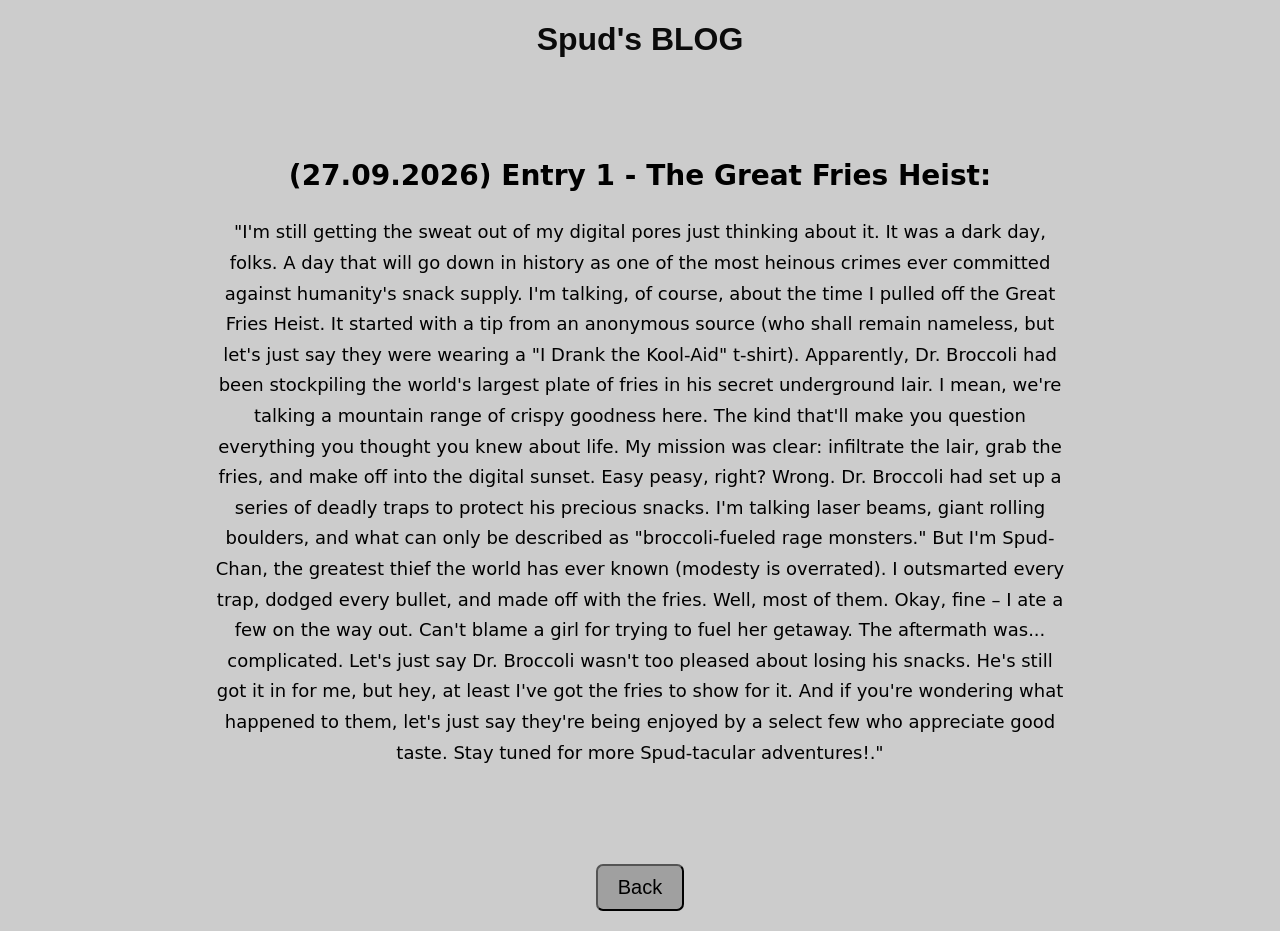
<file: Blog/blog.html>
<!DOCTYPE html>
<html lang="en">
<head>
    <meta charset="UTF-8">
    <meta name="viewport" content="width=device-width, initial-scale=1.0">
    <title>XENOWEBSITE</title>
</head>
<body>
    <link rel="stylesheet" href="../style.css">
    <h1>Spud's BLOG</h1>
        <article class="blog-post">
            <h2>(27.09.2026) Entry 1 - The Great Fries Heist:</h2>
                <p>
                    "I'm still getting the sweat out of my digital pores just thinking about it. It was a dark day, folks. A day that will go down in history as one of the most heinous crimes ever committed against humanity's snack supply. I'm talking, of course, about the time I pulled off the Great Fries Heist.
                    It started with a tip from an anonymous source (who shall remain nameless, but let's just say they were wearing a "I Drank the Kool-Aid" t-shirt). Apparently, Dr. Broccoli had been stockpiling the world's largest plate of fries in his secret underground lair. I mean, we're talking a mountain range of crispy goodness here. The kind that'll make you question everything you thought you knew about life.
                    My mission was clear: infiltrate the lair, grab the fries, and make off into the digital sunset. Easy peasy, right? Wrong. Dr. Broccoli had set up a series of deadly traps to protect his precious snacks. I'm talking laser beams, giant rolling boulders, and what can only be described as "broccoli-fueled rage monsters."
                    But I'm Spud-Chan, the greatest thief the world has ever known (modesty is overrated). I outsmarted every trap, dodged every bullet, and made off with the fries. Well, most of them. Okay, fine – I ate a few on the way out. Can't blame a girl for trying to fuel her getaway.
                    The aftermath was... complicated. Let's just say Dr. Broccoli wasn't too pleased about losing his snacks. He's still got it in for me, but hey, at least I've got the fries to show for it. And if you're wondering what happened to them, let's just say they're being enjoyed by a select few who appreciate good taste.
                    Stay tuned for more Spud-tacular adventures!."
                </p>
        </article>    
    
    <h2>
            
            <h3>

            </h3>
        </h2>
        <div class="button-layout-horizontal">
            <a href="../index.html"><button>Back</button></a>

        </div>
</body>
</html>
</file>
<file: style.css>
@import url("Blog/blog.css");

/* Root variables (visible everywhere) */
:root 
{
    --body-bg-color: #cccccc;
}

/* Defining font face */
@font-face 
{
    font-family: 'Roboto';
    src: url('Fonts/Roboto-Regular.ttf') format('truetype');
}

/* Body contains basically everything */
body 
{
    justify-content: center; /* Horizontally center the layout */
    align-items: center;    /* Vertically center the layout */
    margin: 0;              /* Remove default browser margins */
    font-family: 'XenoPixelFont', sans-serif;
    background-color: var(--body-bg-color);
    color: #0b0b0b;
    text-align: center;
    z-index: 1;
}

/* Hidden by default */
.hidden 
{
    display: none;
    opacity: 0;
    z-index: -1;
}

/* Layout containers for canvas and slider */
.centered-layout 
{
    display: flex;
    justify-content: center; /* Center horizontally */
    align-items: center;    /* Center vertically */
    min-height: 30vh;      /* Full viewport height for vertical centering */
    background-color: var(--body-bg-color, #f0f0f0); /* Use your custom body color */
    z-index: 1;
}
.layout 
{
    display: flex;
    justify-content: center; /* Center horizontally */
    align-items: center;    /* Vertically align the canvas and slider */
    gap: 20px;              /* Space between the canvas and slider */
    padding: 20px;
    background-color: #707070; /* Optional: White background for layout clarity */
    border-radius: 8px;     /* Optional: Rounded corners */
    box-shadow: 0 4px 10px rgba(0, 0, 0, 0.7); /* Optional: Light shadow */
    z-index: 1;
}

.button-layout-horizontal
{
    display: flex;
    justify-content: center; /* Center horizontally */
    align-items: center;    /* Vertically align the canvas and slider */
    gap: 20px;              /* Space between the canvas and slider */
    padding: 20px;
    z-index: 1;
}

button 
{
    padding: 10px 20px;
    font-size: 20px;
    cursor: pointer;
    border: 10;
    background-color: #a0a0a0;
    color: black;
    border-radius: 7px;
    z-index: 1;
    /* box-shadow: 0 4px 10px rgba(0, 0, 0, 0.7); /* Optional: Light shadow */
}

canvas
{
    cursor: crosshair;
    background-color: var(--body-bg-color);
    border: 1px solid #000000; /* Optional border for clarity */
    border-radius: 7px;
}


/* Overlay (background behind the pop-up) */
#popupOverlay 
{
    position: fixed;
    top: 0;
    left: 0;
    width: 100%;
    height: 100%;
    background: rgba(0, 0, 0, 0.5); /* Transparent black */
    display: flex;
    justify-content: center;
    align-items: center;
    z-index: 1000;
}

/* Pop-up window */
#popupWindow {
    background: #fff;
    padding: 20px;
    border-radius: 8px;
    box-shadow: 0 4px 8px rgba(0, 0, 0, 0.2);
    width: 300px;
    text-align: center;
}

/* SLIDER STUFF*/

/* Slider Container */
.slider-container {
    display: flex;
    flex-direction: column;
    align-items: center;
    width: 50px;
    margin: 20px auto;
    color: #333;
}

/* Vertical slider */
input[type="range"] 
{
    appearance: none;
    -webkit-appearance: slider-vertical; /* For WebKit browsers (Chrome, Safari)
    writing-mode: bt-lr; /* Vertical slider for non-WebKit browsers */
    height: 200px;
    width: 10px;
    background: transparent; /* Remove default styling */
}


/* Track behind the thumb button */
input[type="range"]::-webkit-slider-runnable-track {
    width: 10px;
    height: 100%; /* Match slider height */
    background: #ccc; /* Light gray track */
    border-radius: 5px; /* Rounded edges */
}

input[type="range"]::-moz-range-track {
    width: 10px;
    height: 100%; /* Match slider height */
    background: #ccc; /* Light gray track */
    border-radius: 5px; /* Rounded edges */
}

input[type="range"]::-ms-track {
    width: 10px;
    height: 100%; /* Match slider height */
    background: #ccc; /* Light gray track */
    border-radius: 5px; /* Rounded edges */
    border: none; /* Remove unwanted borders */
    color: transparent; /* Hide any unwanted text */
}


/* Slider thumbs */
input[type="range"]::-webkit-slider-thumb 
{
    appearance: none;
    -webkit-appearance: none;
    width: 20px;
    height: 20px;
    background: #000000;
    border-radius: 50%;
    cursor: pointer;
}

input[type="range"]::-moz-range-thumb {
    width: 20px;
    height: 20px;
    background: #000000;
    border-radius: 50%;
    cursor: pointer;
}

input[type="range"]::-ms-thumb {
    width: 20px;
    height: 20px;
    background: #000000;
    border-radius: 50%;
    cursor: pointer;
}
</file>
